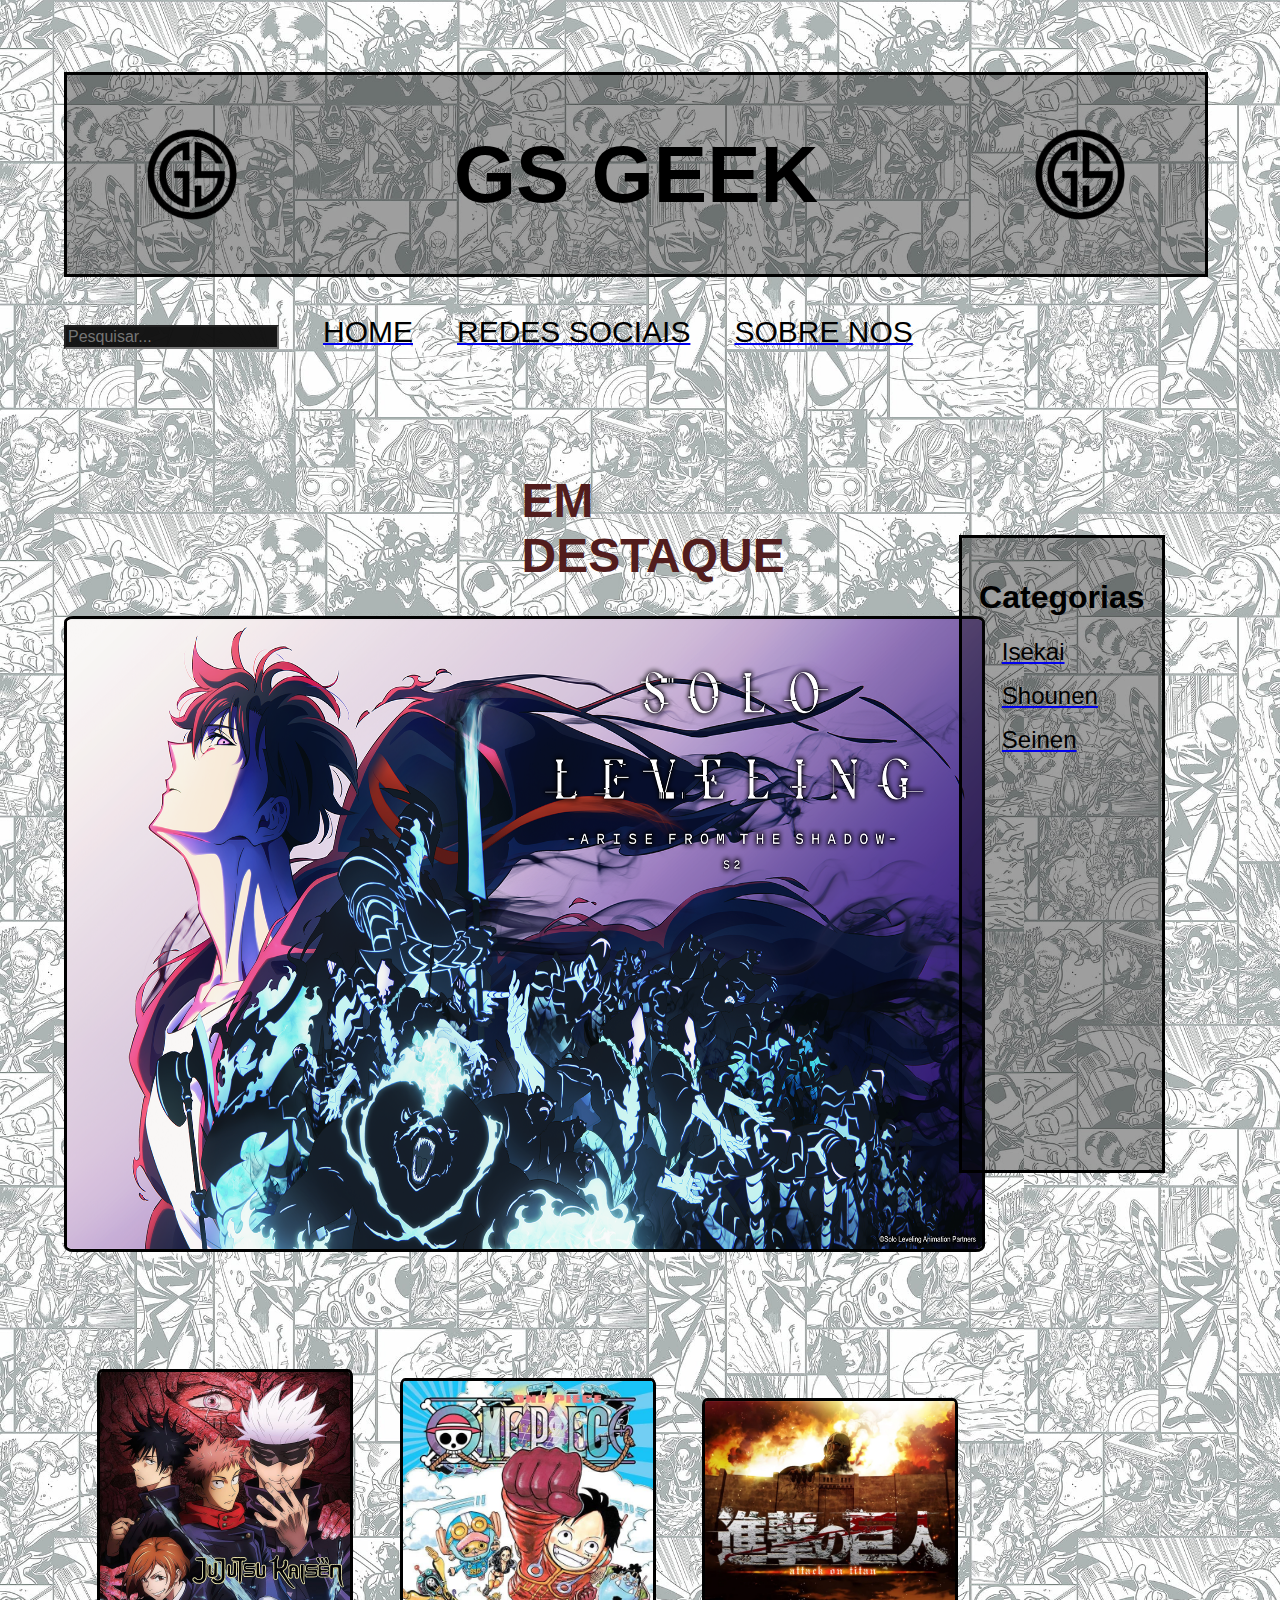
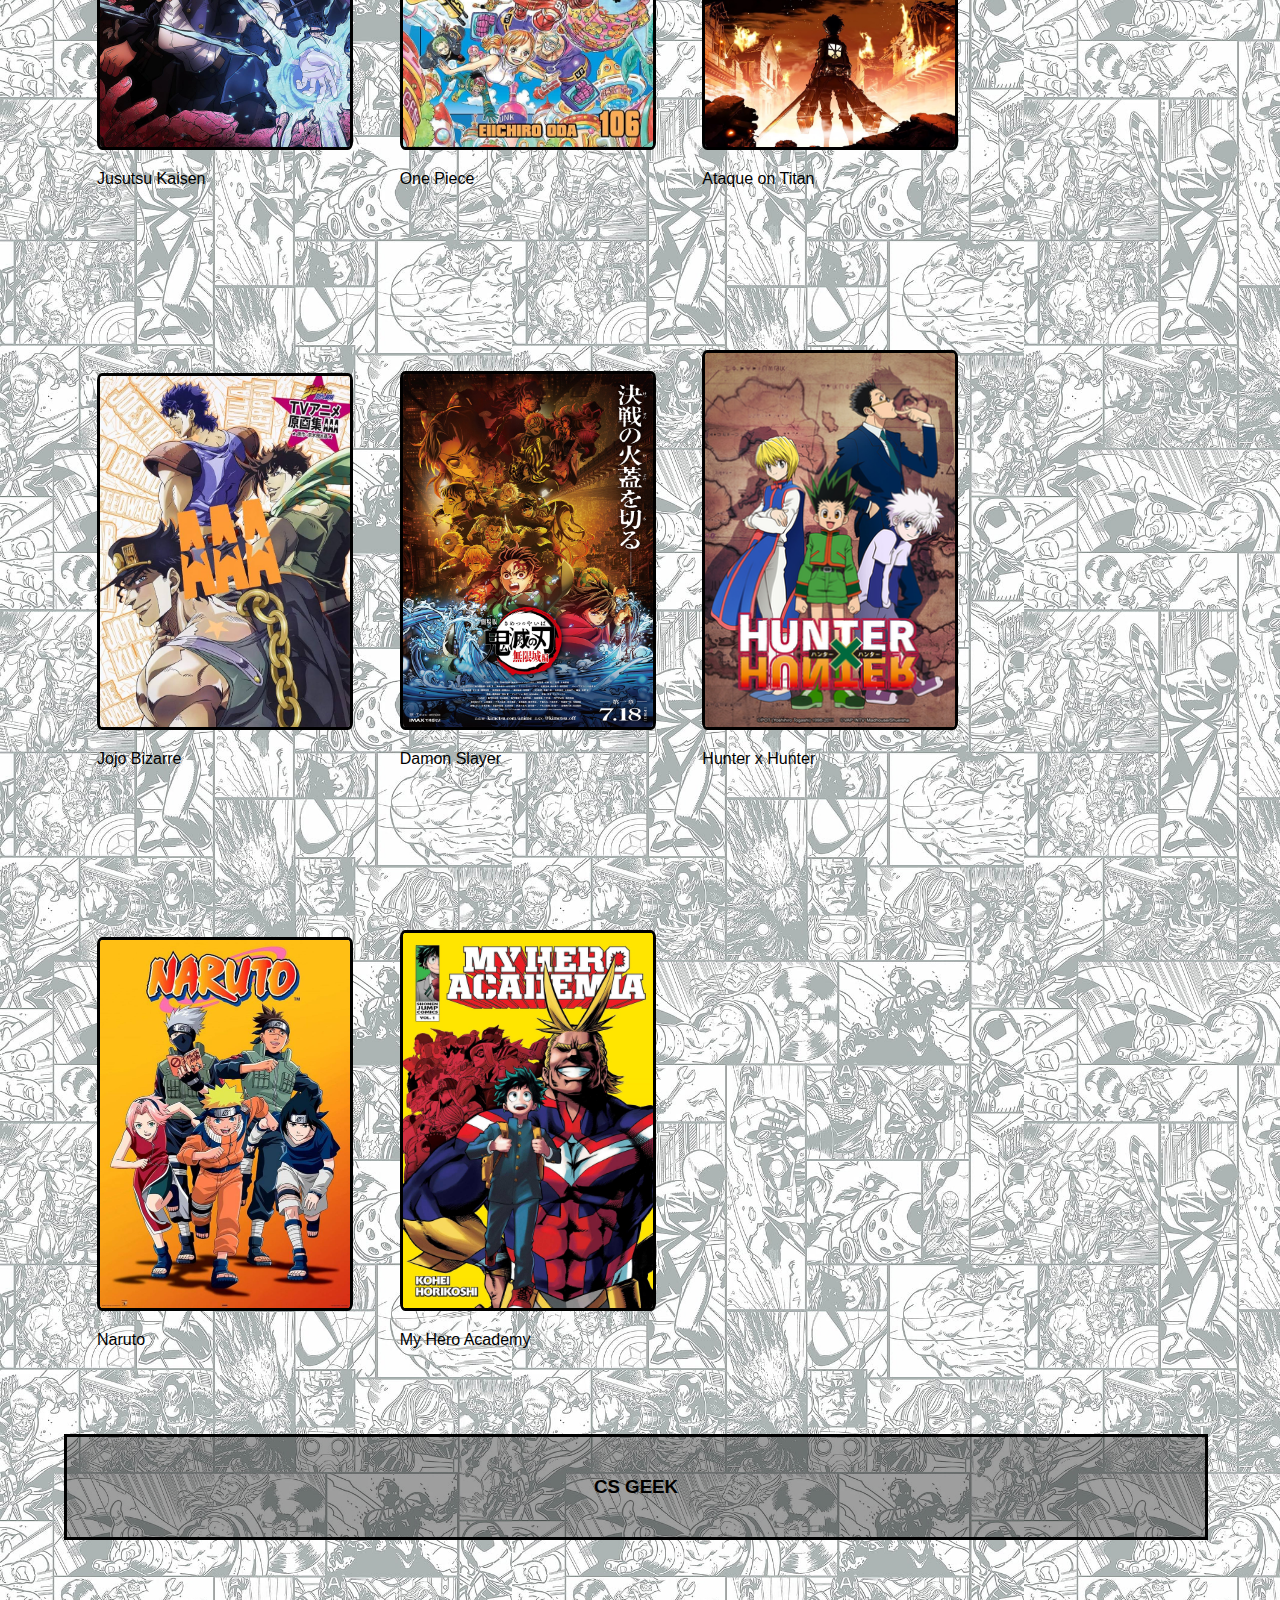
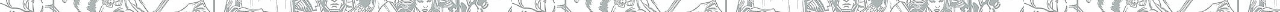
<file: public/index.html>
<!DOCTYPE html>
<html ng="en">
<head>
    <meta charset="UTF-8">
    <meta name="viewport" content="width=device-width, initial-scale=1.0">
    <title>GS GEEK</title>
    <link rel="stylesheet" href="style.css">
</head>
<body>

    <!--Cabecalho-->
   <header>
    <img class="Logo" src="imgss/Cs (2).png" alt="Logotipo">
    <h1>GS GEEK</h1>
    <img class="Logo" src="imgss/Cs (2).png" alt="Logotipo">

    
    
   </header>

   
   <br>

   
    <!--Conteudo com os filmes-->
    <main>
       <section>
        <div>
           
            <input class="pesquisa"type="text " placeholder="Pesquisar...">
           
        <ul class="menu">
            <a href="index.html"><li>HOME</li></a>
        </ul>

        <ul class="menu">
             <a href="redes.html"><li>REDES SOCIAIS</li></a>
        </ul>

             <ul class="menu"> 
            <a href="sobre.html"><li>SOBRE NOS</li></a>
             </ul>
            </div>

       </section>
      <br>
      

    
       <br>
       <br>
       <br> 

        <h1 class="destaque">EM DESTAQUE</h1>
        <a href="solo.html"> <img class="principal" src="imgss/slde.png" alt="Solo"></a>
        <br>
        
        <article>
            
            <a href="jujutsu.html"><img src="imgss/jujutsu.jpg" alt="jujutsu"></a>
           <p>Jusutsu Kaisen</p>
        </article>
        <article>
            <a href="op.html"><img src="imgss/op.jpg" alt="op"></a>
           <p>One Piece</p>
        </article>
        <article>
            <a href="attk.html"><img src="imgss/attk.webp" alt="attk"></a>
           <p>Ataque on Titan</p>
        </article>
        <article>
            <a href="jojo.html"><img src="imgss/jojo.jpg" alt="jojo"></a>
           <p>Jojo Bizarre</p>
        </article>
        <article>
            <a href="damon.html"><img src="imgss/damon.webp" alt="damon"></a>
           <p>Damon Slayer</p>
        </article>
        <article>
            <a href="hxh.html"><img src="imgss/Hunter_×_Hunter_(2011).png" alt="Hunter_×_Hunter_"></a>
            <p>Hunter x Hunter</p>
        </article>
        <article>
            <a href="naruto.html"><img src="imgss/naruto.jpg" alt="naruto"></a>
            <p>Naruto</p>
        </article>
        <article>
            <a href="myh.html"><img src="imgss/myh.jpg" alt="myh"></a>
            <p> My Hero Academy</p>
            </a>
        </article>
    
    </main>
    <br>
    <br>

    <nav>
        <div class="lateral">
        <center><h1 class="categorias">Categorias</h1></center>
        <ul class="barra">
            <a href="isekai.html"><li>Isekai</li></a>
        </ul>
        <ul class="barra">
            <a href="shounen.html"><li>Shounen</li></a>
        </ul>
        <ul class="barra">
           <a href="seinin.html"> <li>Seinen</li></a>
        </a>
        </ul>
        

        
       </div>
        
        
    </nav>
    


    <footer class="box">
       
        <h3>CS GEEK</h3>
    
    </footer>
       
   



   
    
</body>
</html>
</file>
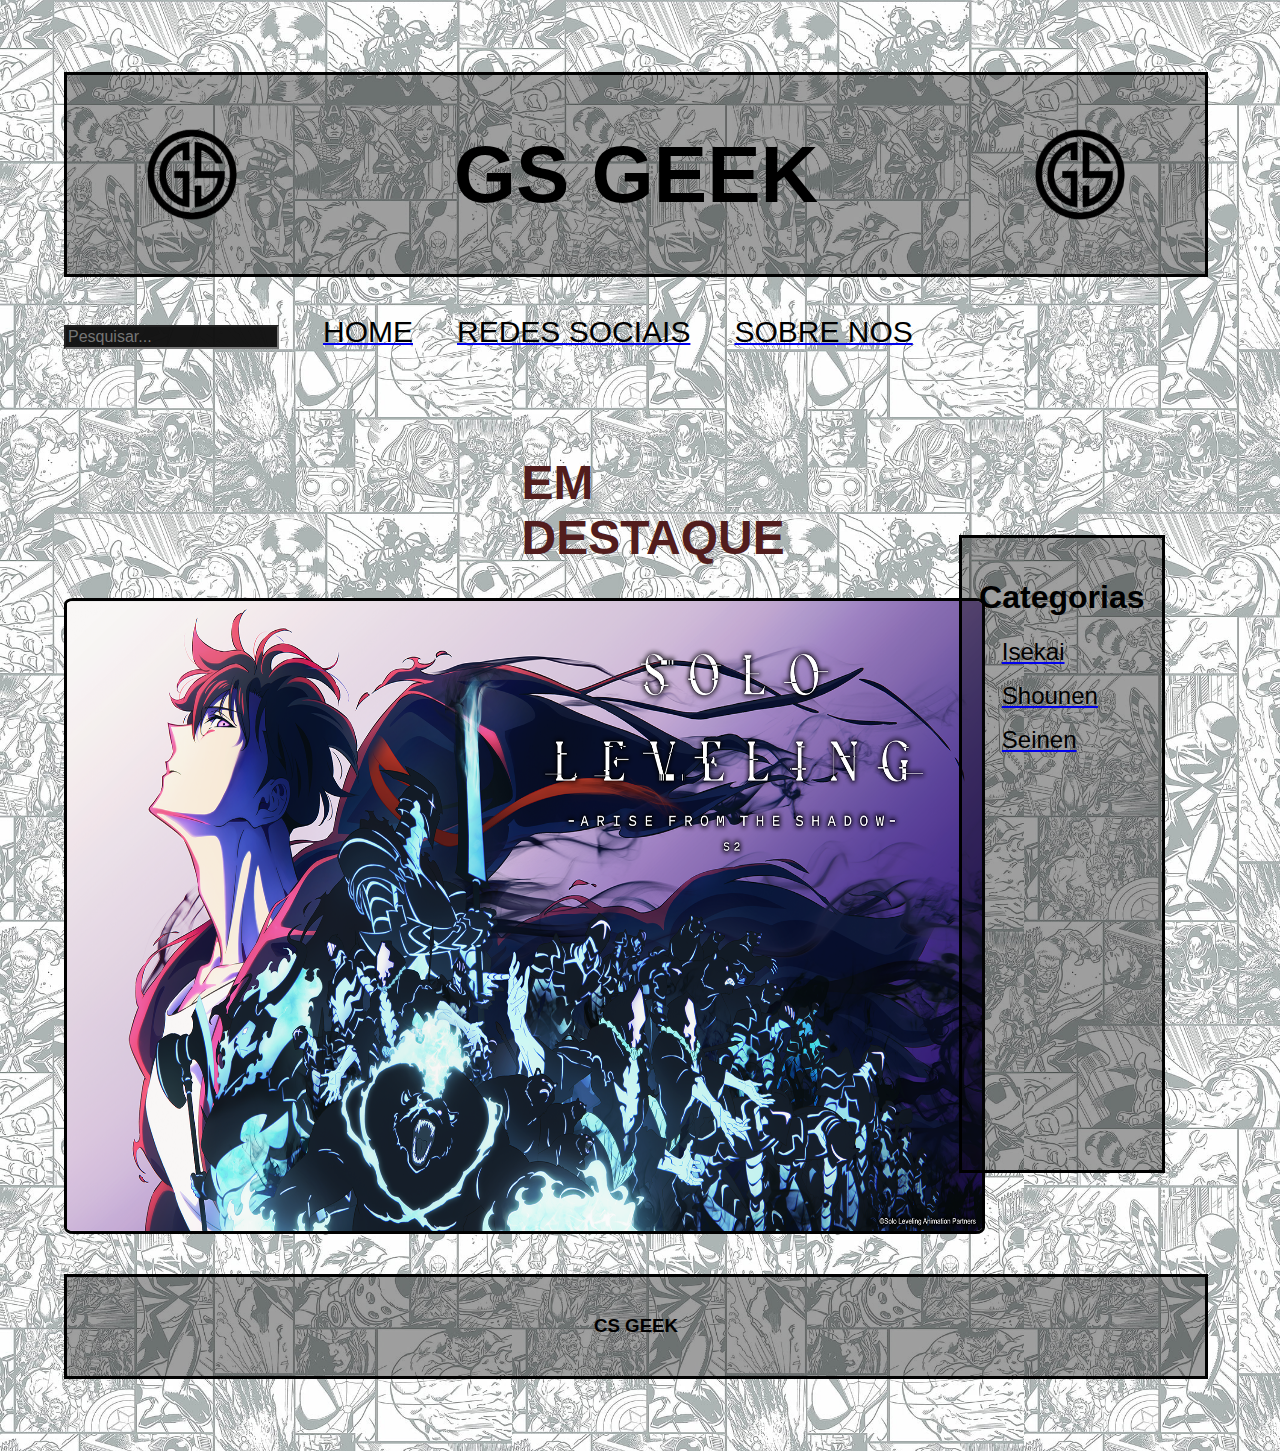
<file: public/isekai.html>
<!DOCTYPE html>
<html ng="en">
<head>
    <meta charset="UTF-8">
    <meta name="viewport" content="width=device-width, initial-scale=1.0">
    <title>GS GEEK</title>
    <link rel="stylesheet" href="style.css">
</head>
<body>

    <!--Cabecalho-->
   <header>
    <img class="Logo" src="imgss/Cs (2).png" alt="Logotipo">
    <h1>GS GEEK</h1>
    <img class="Logo" src="imgss/Cs (2).png" alt="Logotipo">

    
    
   </header>

   
   <br>

   
    <!--Conteudo com os filmes-->
    <main>
       <section>
        <div>
           
            <input class="pesquisa"type="text " placeholder="Pesquisar...">
           
        <ul class="menu">
            <a href="index.html"><li>HOME</li></a>
        </ul>

        <ul class="menu">
             <a href="redes.html"><li>REDES SOCIAIS</li></a>
        </ul>

             <ul class="menu"> 
            <a href="sobre.html"><li>SOBRE NOS</li></a>
             </ul>
            </div>

       </section>

    
       <br>
       <br>
       <br> 

        <h1 class="destaque">EM DESTAQUE</h1>
        <a href="solo.html"> <img class="principal" src="imgss/slde.png" alt="Solo"></a>
        <br>
        
    </main>
    <br>
    <br>

    <nav>
        <div class="lateral">
        <center><h1 class="categorias">Categorias</h1></center>
        <ul class="barra">
            <a href="isekai.html"><li>Isekai</li></a>
        </ul>
        <ul class="barra">
            <a href="shounen.html"><li>Shounen</li></a>
        </ul>
        <ul class="barra">
           <a href="seinin.html"> <li>Seinen</li></a>
        </a>
        </ul>
        <style>
            
        </style>
        

        
       </div>
        
        
    </nav>
    


    <footer class="box">
       
        <h3>CS GEEK</h3>
    
    </footer>
       
   



   
    
</body>
</html>
</file>
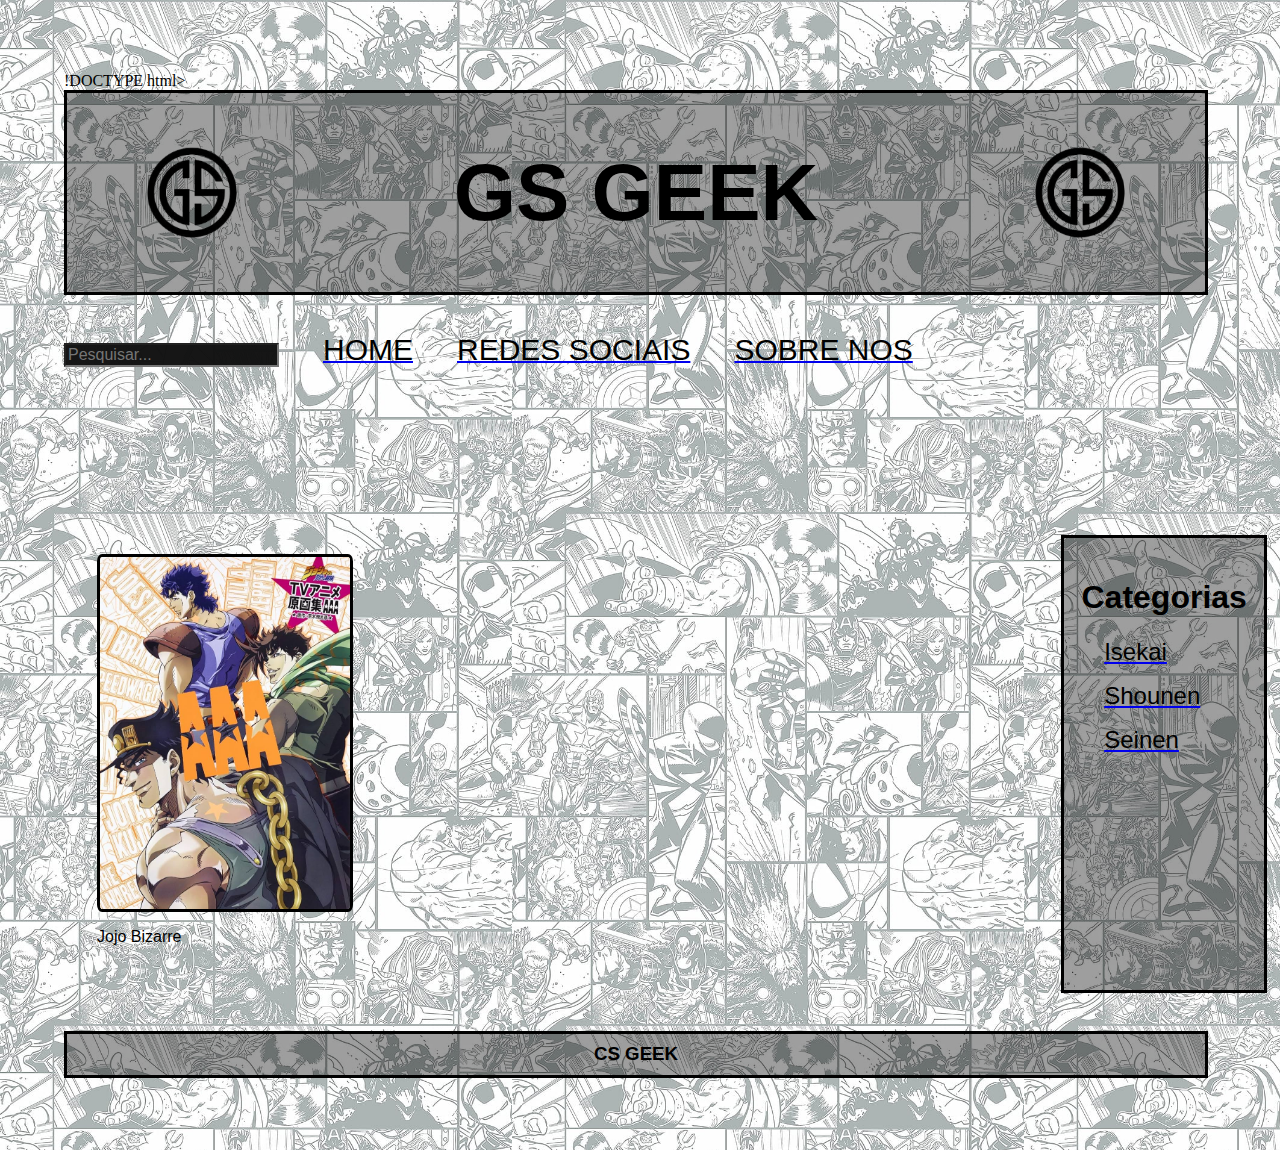
<file: public/seinin.html>
!DOCTYPE html>
<html ng="en">
<head>
    <meta charset="UTF-8">
    <meta name="viewport" content="width=device-width, initial-scale=1.0">
    <title>GS GEEK</title>
    <link rel="stylesheet" href="style.css">
</head>
<body>

    <!--Cabecalho-->
   <header>
    <img class="Logo" src="imgss/Cs (2).png" alt="Logotipo">
    <h1>GS GEEK</h1>
    <img class="Logo" src="imgss/Cs (2).png" alt="Logotipo">

    
    
   </header>

   
   <br>

   
    <!--Conteudo com os filmes-->
    <main>
       <section>
        <div>
           
            <input class="pesquisa"type="text " placeholder="Pesquisar...">
           
        <ul class="menu">
            <a href="index.html"><li>HOME</li></a>
        </ul>

        <ul class="menu">
             <a href="redes.html"><li>REDES SOCIAIS</li></a>
        </ul>

             <ul class="menu"> 
            <a href="sobre.html"><li>SOBRE NOS</li></a>
             </ul>
            </div>

       </section>

    
       <br>
       <br>
       <br> 

        
        <article>
            
          
            <a href="jojo.html"><img src="imgss/jojo.jpg" alt="jojo"></a>
           <p>Jojo Bizarre</p>
        </article>
        <article>
         
    
    </main>
    <br>
    <br>

    <nav>
        <div class="lateral">
        <center><h1 class="categorias">Categorias</h1></center>
        <ul class="barra">
            <a href="isekai.html"><li>Isekai</li></a>
        </ul>
        <ul class="barra">
            <a href="shounen.html"><li>Shounen</li></a>
        </ul>
        <ul class="barra">
           <a href="seinin.html"> <li>Seinen</li></a>
        </a>
        </ul>
        

        
       </div>
        
        
    </nav>
    


    <footer class="box">
       
        <h3>CS GEEK</h3>
    
    </footer>
    <style>
    div.lateral{
        width: 200px;
        background-color:rgba(7, 7, 7, 0.39);
        display: block;
        position:absolute;
        right: 0%;
        bottom: 4%;
        margin: 1%;
        color: rgb(0, 0, 0);
        top: 58%;
        height: 48vh;
        padding-top: 20px;
        border: 3px solid#000000;
        }
    </style>
   



   
    
</body>
</html>
</file>
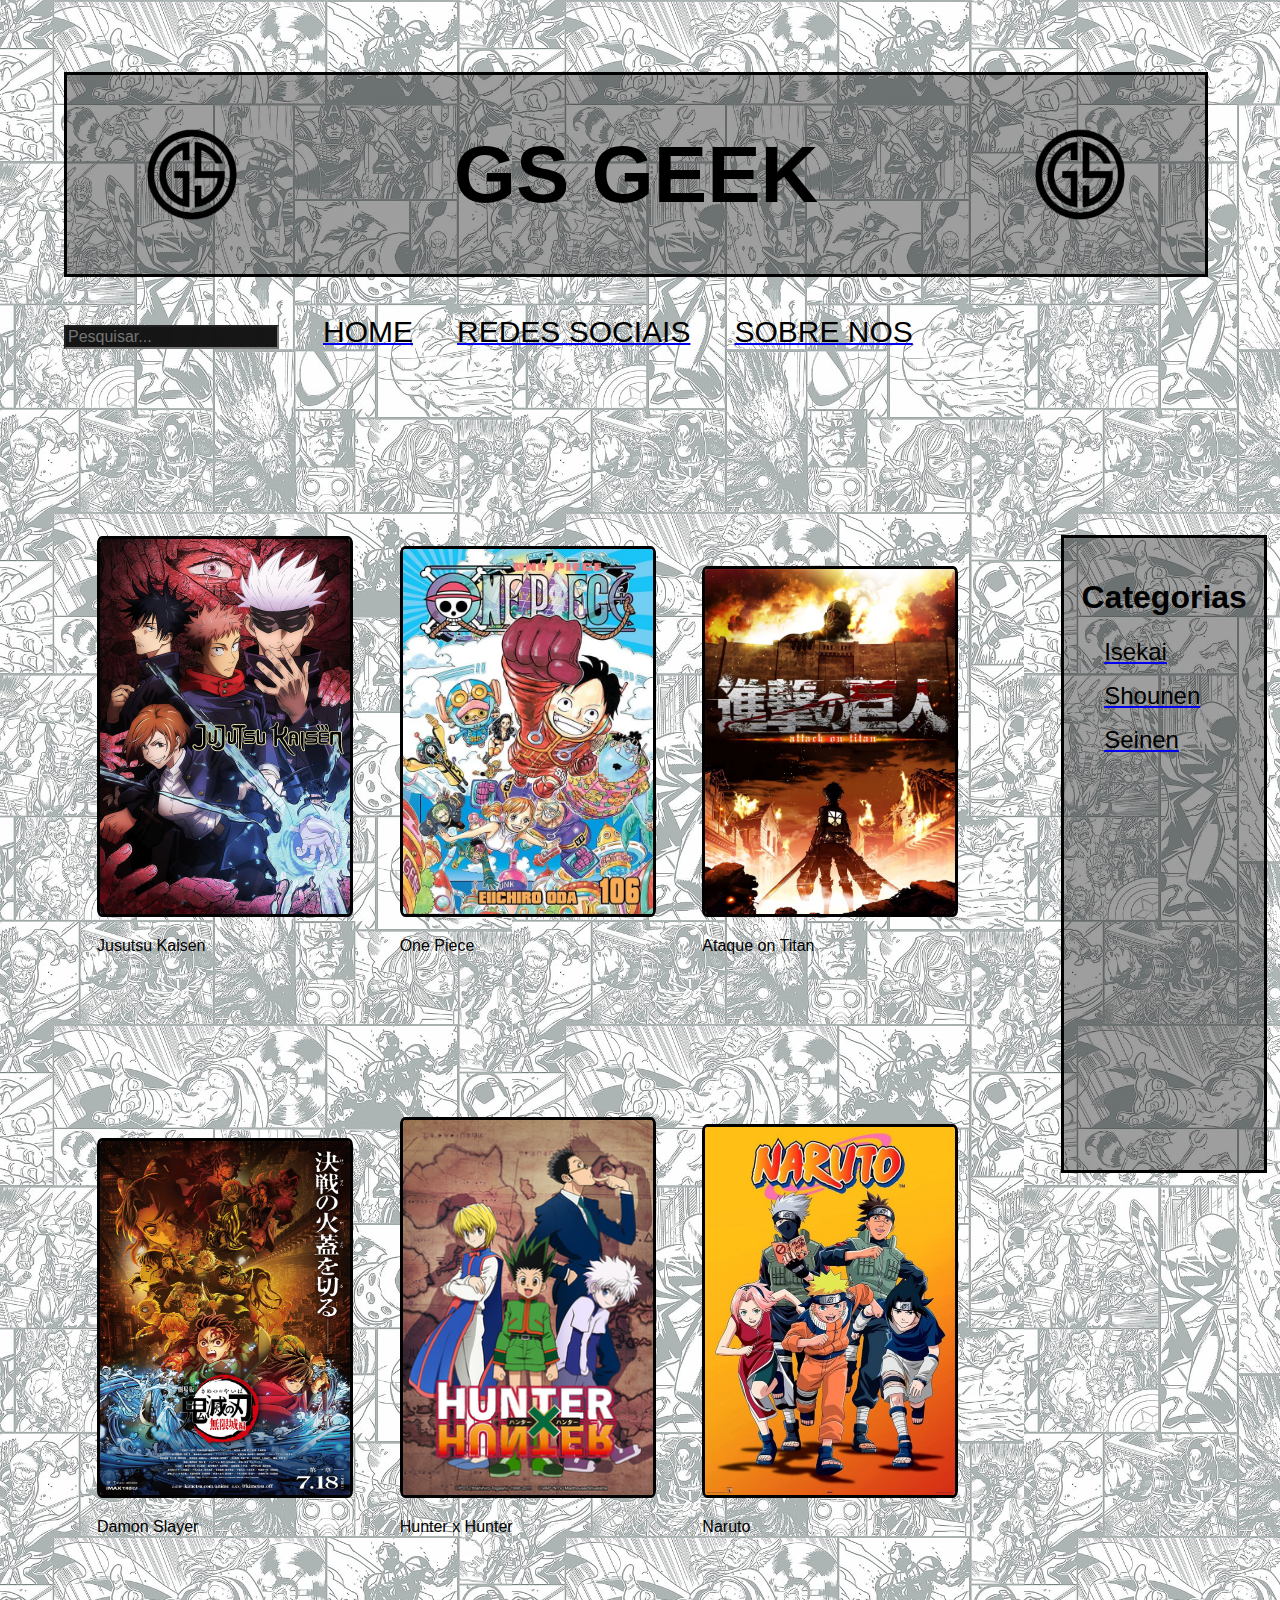
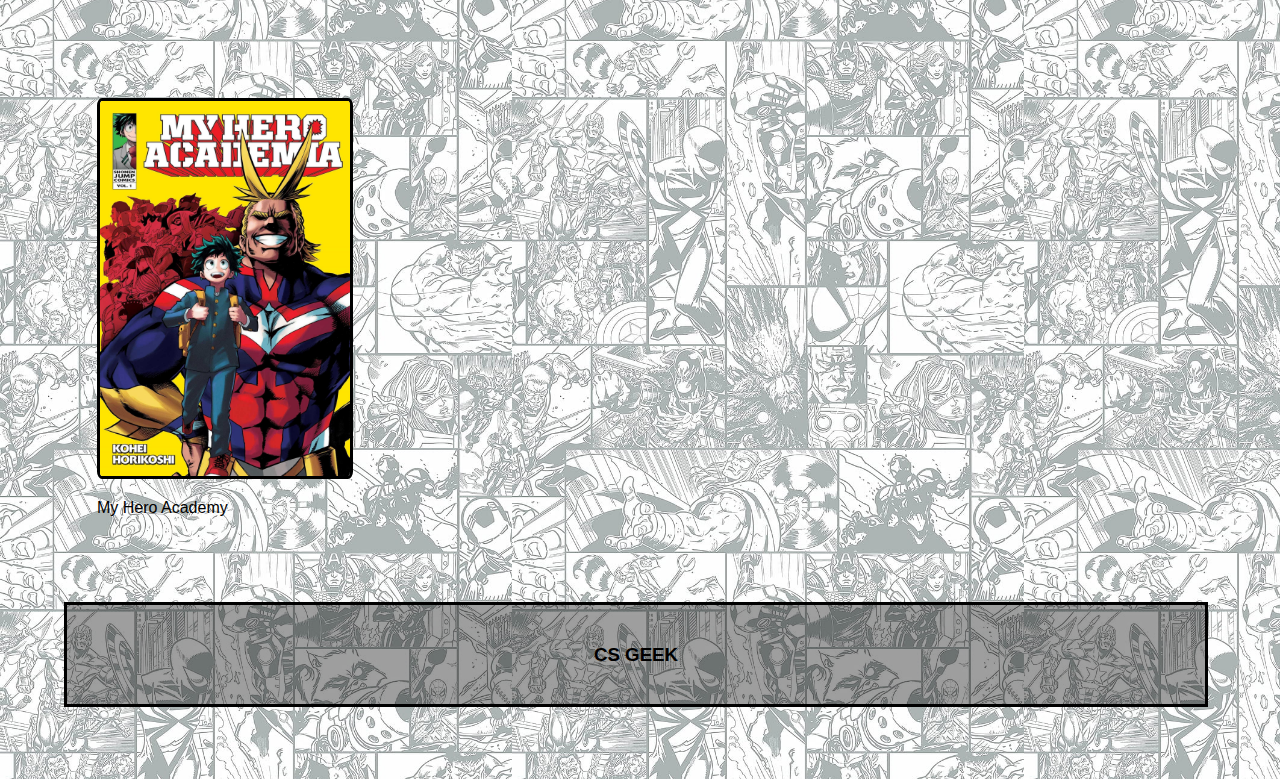
<file: public/shounen.html>
<!DOCTYPE html>
<html ng="en">
<head>
    <meta charset="UTF-8">
    <meta name="viewport" content="width=device-width, initial-scale=1.0">
    <title>GS GEEK</title>
    <link rel="stylesheet" href="style.css">
</head>
<body>

    <!--Cabecalho-->
   <header>
    <img class="Logo" src="imgss/Cs (2).png" alt="Logotipo">
    <h1>GS GEEK</h1>
    <img class="Logo" src="imgss/Cs (2).png" alt="Logotipo">

    
    
   </header>

   
   <br>

   
    <!--Conteudo com os filmes-->
    <main>
       <section>
        <div>
           
            <input class="pesquisa"type="text " placeholder="Pesquisar...">
           
        <ul class="menu">
            <a href="index.html"><li>HOME</li></a>
        </ul>

        <ul class="menu">
             <a href="redes.html"><li>REDES SOCIAIS</li></a>
        </ul>

             <ul class="menu"> 
            <a href="sobre.html"><li>SOBRE NOS</li></a>
             </ul>
            </div>

       </section>

    
       <br>
       <br>
       <br> 

        
        <article>
            
            <a href="jujutsu.html"><img src="imgss/jujutsu.jpg" alt="jujutsu"></a>
           <p>Jusutsu Kaisen</p>
        </article>
        <article>
            <a href="op.html"><img src="imgss/op.jpg" alt="op"></a>
           <p>One Piece</p>
        </article>
        <article>
            <a href="attk.html"><img src="imgss/attk.webp" alt="attk"></a>
           <p>Ataque on Titan</p>
        </article>
        
        <article>
            <a href="damon.html"><img src="imgss/damon.webp" alt="damon"></a>
           <p>Damon Slayer</p>
        </article>
        <article>
            <a href="hxh.html"><img src="imgss/Hunter_×_Hunter_(2011).png" alt="Hunter_×_Hunter_"></a>
            <p>Hunter x Hunter</p>
        </article>
        <article>
            <a href="naruto.html"><img src="imgss/naruto.jpg" alt="naruto"></a>
            <p>Naruto</p>
        </article>
        <article>
            <a href="myh.html"><img src="imgss/myh.jpg" alt="myh"></a>
            <p> My Hero Academy</p>
            </a>
        </article>
    
    </main>
    <br>
    <br>

    <nav>
        <div class="lateral">
        <center><h1 class="categorias">Categorias</h1></center>
        <ul class="barra">
            <a href="isekai.html"><li>Isekai</li></a>
        </ul>
        <ul class="barra">
            <a href="shounen.html"><li>Shounen</li></a>
        </ul>
        <ul class="barra">
           <a href="seinin.html"> <li>Seinen</li></a>
        </a>
        </ul>
        

        
       </div>
        
        
    </nav>
    


    <footer class="box">
       
        <h3>CS GEEK</h3>
    
    </footer>
    <style>
        
    div.lateral{
    width: 200px;
    background-color:rgba(7, 7, 7, 0.39);
    display: block;
    position:absolute;
    right: 0%;
    bottom: 4%;
    margin: 1%;
    color: rgb(0, 0, 0);
    top: 58%;
    height: 68vh;
    padding-top: 20px;
    border: 3px solid#000000;

    }

</style>
       
   



   
    
</body>
</html>
</file>
<file: public/style.css>
header{
   display: flex;
   align-items: center;
   justify-content: space-between;
   background-color: rgba(7, 7, 7, 0.39);
   border: 3px solid#000000;
   
   
 
  

}



img{
    width: 250px;
}

h1{
    font-size: 500%;
    font-family: 'Franklin Gothic Medium', 'Arial Narrow', Arial, sans-serif;
   
    
   
}

li{
    font-family: Impact, Haettenschweiler, 'Arial Narrow Bold', sans-serif;
    color: rgb(0, 0, 0);
    font-size: 150%;
    display: inline;
    border-radius: 7%;
    
}


article  {
    display:inline-block;
    width: calc(22% - 19px);
    padding: 33px;
    margin-top: 7%;
  
    
}
img{
    border-radius: 2%;
    border: 3px solid#000000;
   
}

h1.destaque{
    color:rgb(82, 29, 29);
    font-family: Impact, Haettenschweiler, 'Arial Narrow Bold', sans-serif;
    font-size: 300%;
    margin-left: 40%;
    width: 300px;  
    border-radius: 3%;
   
    
}

p{
    font-family: Impact, Haettenschweiler, 'Arial Narrow Bold', sans-serif;
    display: flex;
    
}

body{
    background-image: url(imgss/fundo\ 2.jpg);
    background-size: 40%;
    padding: 5%;
    margin-left: auto;
}
img.principal{
    width:calc(80% - 0vh);
    border-radius: 1%;
    height: 70vh;
    border: 3px solid#000000;
    
    
}
ul.barra li{
    display: block;
}
h1.categorias{
    font-size: 200%;
    font-family: Impact, Haettenschweiler, 'Arial Narrow Bold', sans-serif;
   
}
div.lateral{
    width: 200px;
    background-color:rgba(7, 7, 7, 0.39);
    display: block;
    position:absolute;
    right: 8%;
    bottom: 4%;
    margin: 1%;
    color: rgb(0, 0, 0);
    top: 58%;
    height: 68vh;
    padding-top: 20px;
    border: 3px solid#000000;

}
ul.menu {
    display: inline-block;
    font-size: 125%;
    
   
     }

input{
     background-color: rgba(17, 17, 17, 0.979);
     font-size: 100%;
     color: rgb(25, 0, 255);
    }
 input.ok{
        width: 25px
   }

   footer{
    align-items: top;
   }
   footer.box{
    background-color:rgba(7, 7, 7, 0.39);
    padding: 20px;
    font-size:medium;
    align-items: center;
    display:flex ;
    justify-content: center;
    height: 1;
    border: 3px solid#000000;
    font-family: 'Franklin Gothic Medium', 'Arial Narrow', Arial, sans-serif;

   }
   img.Logo{
    border: 0dvb;

   }
</file>
